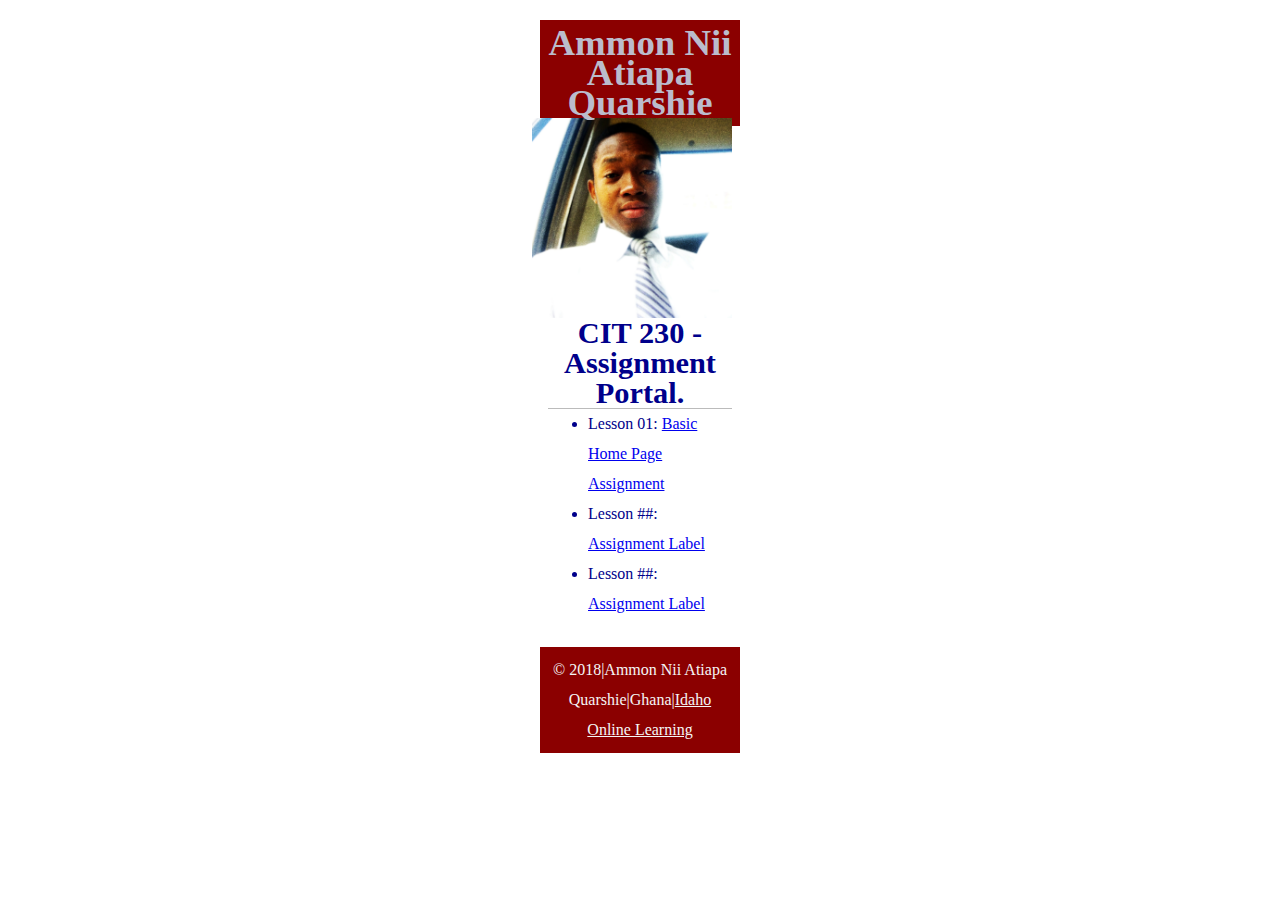
<file: index.html>
<!DOCTYPE html>
<html lang="en-us">
	<head>
		<meta charset="utf-8">
		<meta name="viewport" content="width=device-width, initial-scale=1">
		<title>CIT 230 Assignment Portal | Ammon Nii Atiapa Quarshie | BYU-Idaho</title>
		<meta name="description" content="Assignment portal page for Ammon Quarshie in CIT 230.">
		<link rel="stylesheet" href="styles/main.css">
	</head>
	<body>
		<header>
			<h1>Ammon Nii Atiapa Quarshie</h1>
			<img src="images/C360_2017-01-11-18-38-14-173.jpg" width="200" height="273" alt="My Profile Picture">
		</header>
		<nav>
			<!-- Menu will be coded here. -->
		</nav>
		<main>
			<h2>CIT 230 - Assignment Portal.</h2>
			<ul>
				<li>Lesson 01: <a href="basicpage.html">Basic Home Page Assignment</a></li>
				<li>Lesson ##: <a href="#">Assignment Label</a></li>
				<li>Lesson ##: <a href="#">Assignment Label</a></li>
			</ul>
		</main>
		<footer>
			<p>&copy; 2018|Ammon Nii Atiapa Quarshie|Ghana|<a href="http://www.byui.edu/online">Idaho Online Learning</a></p>
		</footer>
	</body>
</html>
</file>
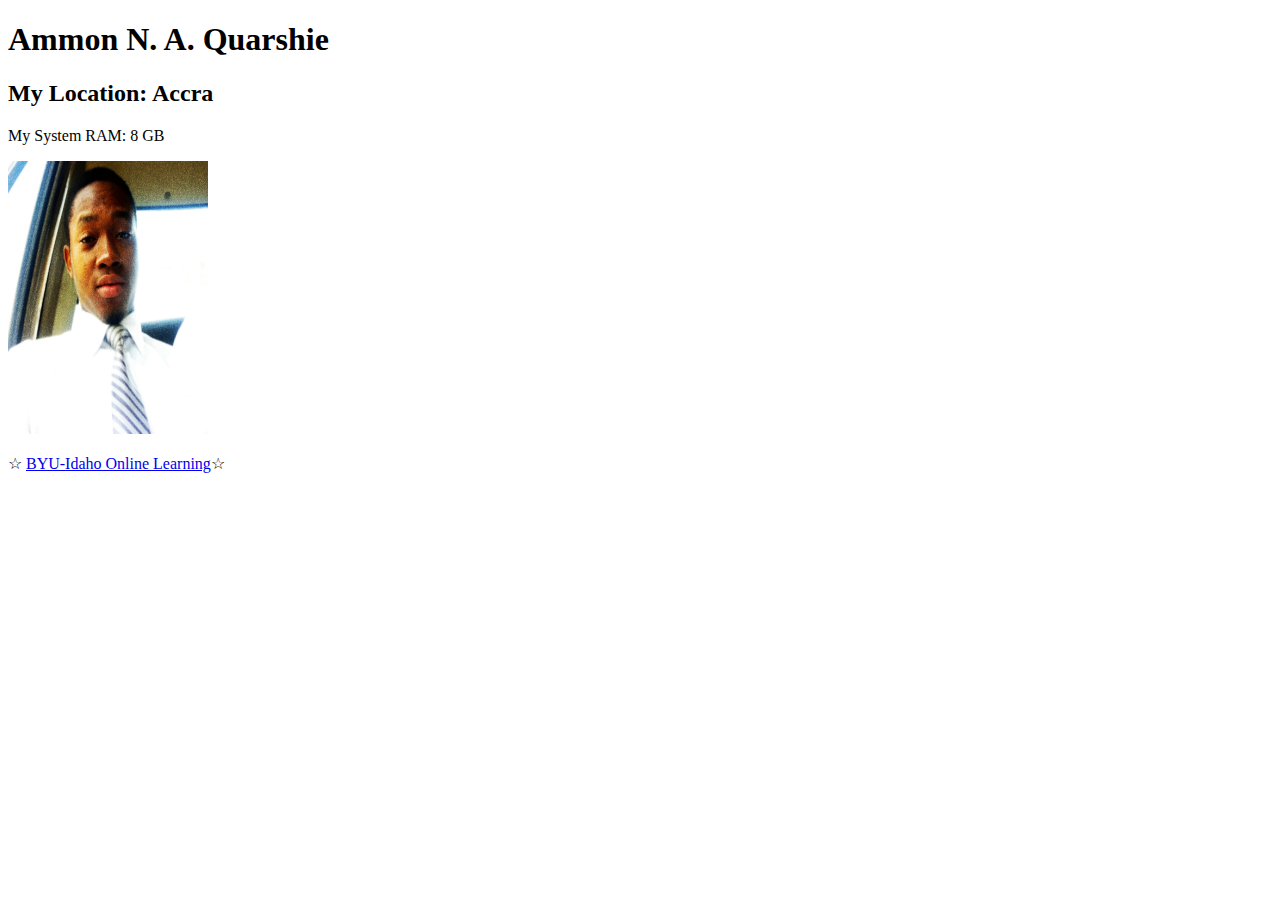
<file: basicpage.html>
<!DOCTYPE HTML>
<html>
	<head>
		<meta charset="utf-8">
		<title>Ammon Quarshie - A Basic Webpage</title>
	</head>
	<body>
		<h1>Ammon N. A. Quarshie</h1>
		<h2>My Location: Accra</h2>
		<p>My System RAM: 8 GB</p>
		<p><img src="images/C360_2017-01-11-18-38-14-173.jpg" width="200" height="273" alt="Profile Picture"</p>
		<p>&star; <a href="http://www.byui.edu/online">BYU-Idaho Online Learning</a>&star;</p>
	</body>
</html>
</file>
<file: styles/main.css>
/* CIT 230 - Assignment Portal CSS Template */
/* You may use #HEX or color names */

/* * is a wildcard referring to all elements. */
* { margin: 0; box-sizing: border-box; } 

body { 
    font-size: 16px; 
    line-height: 30px;
    font-family: Ubuntu/* Ubuntu, sans-serif */;
    color: darkblue/* #xxxxxx */;
}

h1 {
    font-size: 2.3rem /* x.xrem  (rem is a unit of measure) */;
    color: #bbbccc /* #xxxxxx */;
}

h2 {
    font-size: 1.9rem /* x.xrem */;
    text-align: center;
    border-bottom: 1px solid #bbb;
}

header, main, footer {
    margin: 1.25rem auto;
    padding: .5rem;
    max-width: 200px/* xxxpx (px = pixel is a unit of measure)  */;
}

header, footer, footer a {
    text-align: center;
    background-color: darkred/* */;
    color: whitesmoke;
}

header img {
    width: 200px /*  */;
    height: auto;
    float: right;
}

footer {
    font-size:1.0rem /* smaller */;
}
</file>
